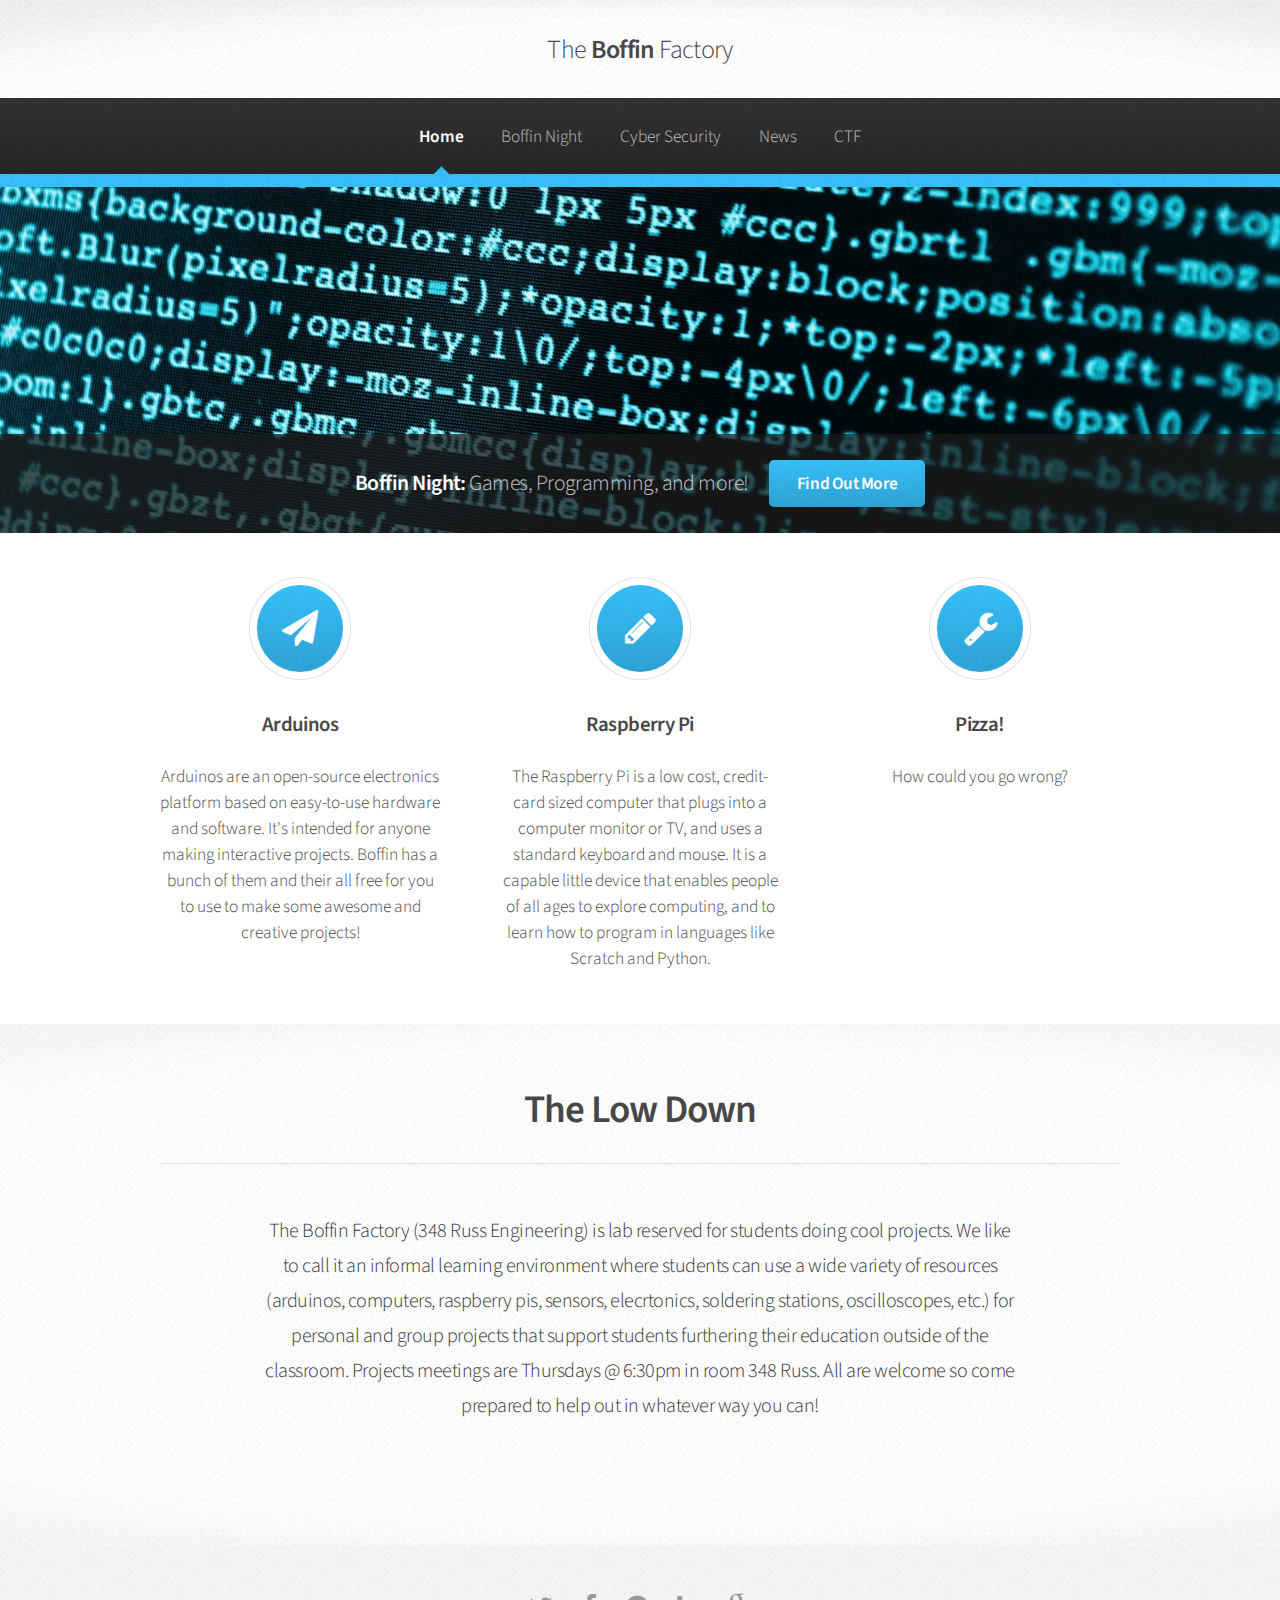
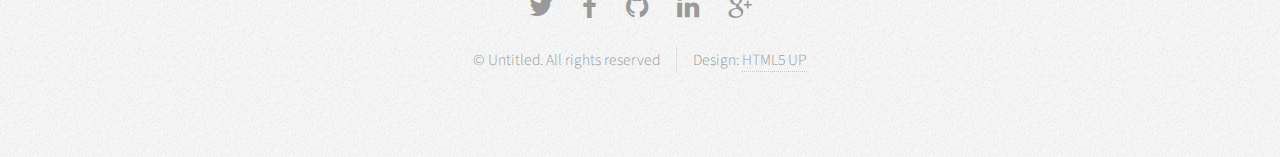
<file: index.html>
<!DOCTYPE HTML>
<!--
	Arcana by HTML5 UP
	html5up.net | @n33co
	Free for personal and commercial use under the CCA 3.0 license (html5up.net/license)
-->
<html>
	<head>
		<title>Boffin Factory</title>
		<meta http-equiv="content-type" content="text/html; charset=utf-8" />
		<meta name="description" content="" />
		<meta name="keywords" content="" />
		<!--[if lte IE 8]><script src="css/ie/html5shiv.js"></script><![endif]-->
		<script src="js/jquery.min.js"></script>
		<script src="js/jquery.dropotron.min.js"></script>
		<script src="js/skel.min.js"></script>
		<script src="js/skel-layers.min.js"></script>
		<script src="js/init.js"></script>
		<noscript>
			<link rel="stylesheet" href="css/skel.css" />
			<link rel="stylesheet" href="css/style.css" />
			<link rel="stylesheet" href="css/style-wide.css" />
		</noscript>
		<!--[if lte IE 8]><link rel="stylesheet" href="css/ie/v8.css" /><![endif]-->
	</head>
	<body>

		<!-- Header -->
			<div id="header">

				<!-- Logo -->
					<h1><a href="index.html" id="logo"><em>The</em> Boffin <em>Factory</em></a></h1>

				<!-- Nav -->
					<nav id="nav">
						<ul>
							<li class="current"><a href="index.html">Home</a></li>
							<li><a href="boffin_night.html">Boffin Night</a></li>
							<li><a href="cyber_security.html">Cyber Security</a></li>
							<li><a href="news.html">News</a></li>
							<li><a href="https://boffin.rickertcorp.com/ctf">CTF</a></li>
							<!--
							<li>
								<a href="">Dropdown</a>
								<ul>
									<li><a href="#">Lorem dolor</a></li>
									<li><a href="#">Magna phasellus</a></li>
									<li><a href="#">Etiam sed tempus</a></li>
									<li>
										<a href="">Submenu</a>
										<ul>
											<li><a href="#">Lorem dolor</a></li>
											<li><a href="#">Phasellus magna</a></li>
											<li><a href="#">Magna phasellus</a></li>
											<li><a href="#">Etiam nisl</a></li>
											<li><a href="#">Veroeros feugiat</a></li>
										</ul>
									</li>
									<li><a href="#">Veroeros feugiat</a></li>
								</ul>
							</li>
							<li><a href="left-sidebar.html">Left Sidebar</a></li>
							<li><a href="right-sidebar.html">Right Sidebar</a></li>
							<li><a href="two-sidebar.html">Two Sidebar</a></li>
							<li><a href="no-sidebar.html">No Sidebar</a></li>
						-->
						</ul>
					</nav>

			</div>

		<!-- Banner -->
			<section id="banner">
				<header>
					<h2>Boffin Night: <em>Games, Programming, and more!</em></h2>
					<a href="boffin_night.html" class="button">Find Out More</a>
				</header>
			</section>

		<!-- Highlights -->

			<section class="wrapper style1">
				<div class="container">
					<div class="row 200%">
						<section class="4u 12u(narrower)">
							<div class="box highlight">
								<i class="icon major fa-paper-plane"></i>
								<h3>Arduinos</h3>
								<p>Arduinos are an open-source electronics platform based on easy-to-use hardware and software. It's intended for anyone making interactive projects. Boffin has a bunch of them and their all free for you to use to make some awesome and creative projects!</p>
							</div>
						</section>
						<section class="4u 12u(narrower)">
							<div class="box highlight">
								<i class="icon major fa-pencil"></i>
								<h3>Raspberry Pi</h3>
								<p>The Raspberry Pi is a low cost, credit-card sized computer that plugs into a computer monitor or TV, and uses a standard keyboard and mouse. It is a capable little device that enables people of all ages to explore computing, and to learn how to program in languages like Scratch and Python.</p>
							</div>
						</section>
						<section class="4u 12u(narrower)">
							<div class="box highlight">
								<i class="icon major fa-wrench"></i>
								<h3>Pizza!</h3>
								<p>How could you go wrong?</p>
							</div>
						</section>
					</div>
				</div>
			</section>

		<!-- Gigantic Heading -->
			<section class="wrapper style2">
				<div class="container">
					<header class="major">
						<h2>The Low Down</h2>
						<p style="font-size: 20px; color: #333; padding: 50px 100px; line-height: 175%;">The Boffin Factory (348 Russ Engineering) is lab reserved for students doing cool projects. We like to call it an informal learning environment where students can use a wide variety of resources (arduinos, computers, raspberry pis, sensors, elecrtonics, soldering stations, oscilloscopes, etc.) for personal and group projects that support students furthering their education outside of the classroom. Projects meetings are Thursdays @ 6:30pm in room 348 Russ. All are welcome so come prepared to help out in whatever way you can!</p>
					</header>
				</div>
			</section>
			
		<!-- Posts 
			<section class="wrapper style1">
				<div class="container">
					<div class="row">
						<section class="6u 12u(narrower)">
							<div class="box post">
								<a href="#" class="image left"><img src="images/pic01.jpg" alt="" /></a>
								<div class="inner">
									<h3>The First Thing</h3>
									<p>Duis neque nisi, dapibus sed mattis et quis, nibh. Sed et dapibus nisl amet mattis, sed a rutrum accumsan sed. Suspendisse eu.</p>
								</div>
							</div>
						</section>
						<section class="6u 12u(narrower)">
							<div class="box post">
								<a href="#" class="image left"><img src="images/pic02.jpg" alt="" /></a>
								<div class="inner">
									<h3>The Second Thing</h3>
									<p>Duis neque nisi, dapibus sed mattis et quis, nibh. Sed et dapibus nisl amet mattis, sed a rutrum accumsan sed. Suspendisse eu.</p>
								</div>
							</div>
						</section>
					</div>
					<div class="row">
						<section class="6u 12u(narrower)">
							<div class="box post">
								<a href="#" class="image left"><img src="images/pic03.jpg" alt="" /></a>
								<div class="inner">
									<h3>The Third Thing</h3>
									<p>Duis neque nisi, dapibus sed mattis et quis, nibh. Sed et dapibus nisl amet mattis, sed a rutrum accumsan sed. Suspendisse eu.</p>
								</div>
							</div>
						</section>
						<section class="6u 12u(narrower)">
							<div class="box post">
								<a href="#" class="image left"><img src="images/pic04.jpg" alt="" /></a>
								<div class="inner">
									<h3>The Fourth Thing</h3>
									<p>Duis neque nisi, dapibus sed mattis et quis, nibh. Sed et dapibus nisl amet mattis, sed a rutrum accumsan sed. Suspendisse eu.</p>
								</div>
							</div>
						</section>
					</div>
				</div>
			</section>

		-->

		<!-- CTA 
			<section id="cta" class="wrapper style3">
				<div class="container">
					<header>
						<h2>Are you ready to continue your quest?</h2>
						<a href="#" class="button">Insert Coin</a>
					</header>
				</div>
			</section>
		-->
		<!-- Footer -->
			<div id="footer">
				<!-- links and contact
				<div class="container">
					<div class="row">
						<section class="3u 6u(narrower) 12u$(mobilep)">
							<h3>Links to Stuff</h3>
							<ul class="links">
								<li><a href="#">Mattis et quis rutrum</a></li>
								<li><a href="#">Suspendisse amet varius</a></li>
								<li><a href="#">Sed et dapibus quis</a></li>
								<li><a href="#">Rutrum accumsan dolor</a></li>
								<li><a href="#">Mattis rutrum accumsan</a></li>
								<li><a href="#">Suspendisse varius nibh</a></li>
								<li><a href="#">Sed et dapibus mattis</a></li>
							</ul>
						</section>
						<section class="3u 6u$(narrower) 12u$(mobilep)">
							<h3>More Links to Stuff</h3>
							<ul class="links">
								<li><a href="#">Duis neque nisi dapibus</a></li>
								<li><a href="#">Sed et dapibus quis</a></li>
								<li><a href="#">Rutrum accumsan sed</a></li>
								<li><a href="#">Mattis et sed accumsan</a></li>
								<li><a href="#">Duis neque nisi sed</a></li>
								<li><a href="#">Sed et dapibus quis</a></li>
								<li><a href="#">Rutrum amet varius</a></li>
							</ul>
						</section>
						<section class="6u 12u(narrower)">
							<h3>Get In Touch</h3>
							<form>
								<div class="row 50%">
									<div class="6u 12u(mobilep)">
										<input type="text" name="name" id="name" placeholder="Name" />
									</div>
									<div class="6u 12u(mobilep)">
										<input type="email" name="email" id="email" placeholder="Email" />
									</div>
								</div>
								<div class="row 50%">
									<div class="12u">
										<textarea name="message" id="message" placeholder="Message" rows="5"></textarea>
									</div>
								</div>
								<div class="row 50%">
									<div class="12u">
										<ul class="actions">
											<li><input type="submit" class="button alt" value="Send Message" /></li>
										</ul>
									</div>
								</div>
							</form>
						</section>
					</div>
				</div> -->

				<!-- Icons -->
					<ul class="icons">
						<li><a href="#" class="icon fa-twitter"><span class="label">Twitter</span></a></li>
						<li><a href="#" class="icon fa-facebook"><span class="label">Facebook</span></a></li>
						<li><a href="#" class="icon fa-github"><span class="label">GitHub</span></a></li>
						<li><a href="#" class="icon fa-linkedin"><span class="label">LinkedIn</span></a></li>
						<li><a href="#" class="icon fa-google-plus"><span class="label">Google+</span></a></li>
					</ul>

				<!-- Copyright -->
					<div class="copyright">
						<ul class="menu">
							<li>&copy; Untitled. All rights reserved</li><li>Design: <a href="http://html5up.net">HTML5 UP</a></li>
						</ul>
					</div>

			</div>

	</body>
</html>
</file>
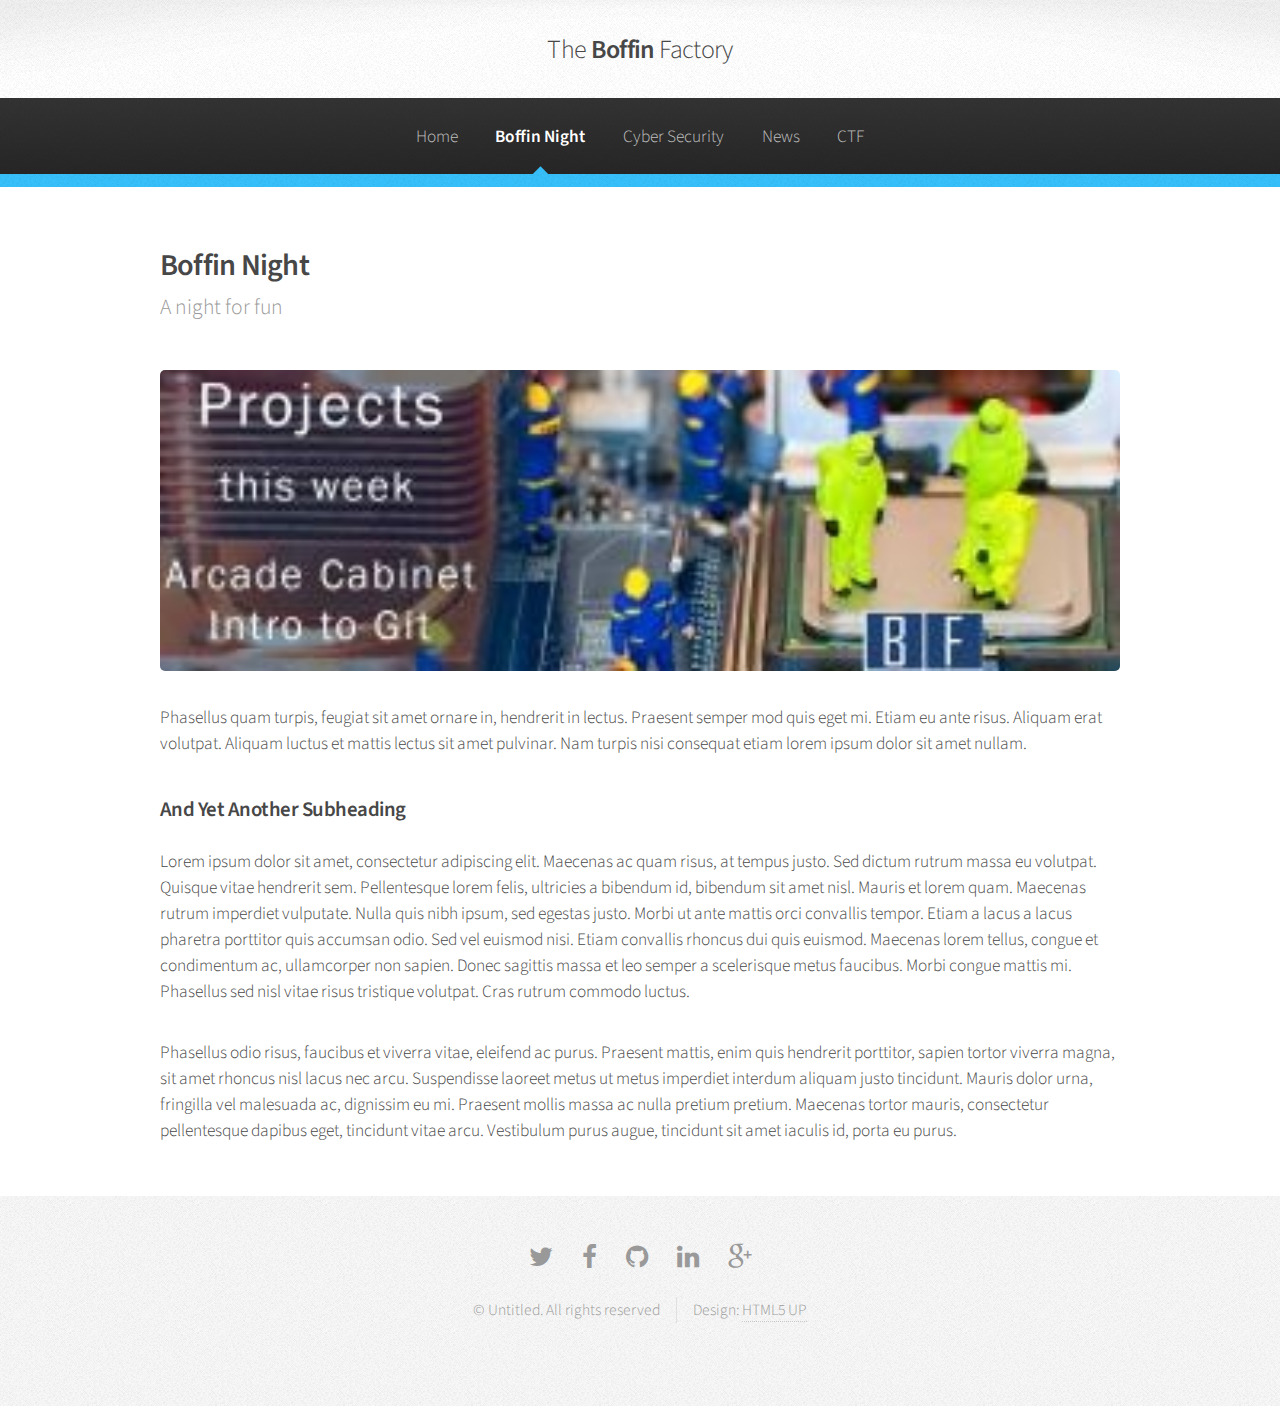
<file: boffin_night.html>
<!DOCTYPE HTML>
<!--
	Arcana by HTML5 UP
	html5up.net | @n33co
	Free for personal and commercial use under the CCA 3.0 license (html5up.net/license)
-->
<html>
	<head>
		<title>Boffin Factory</title>
		<meta http-equiv="content-type" content="text/html; charset=utf-8" />
		<meta name="description" content="" />
		<meta name="keywords" content="" />
		<!--[if lte IE 8]><script src="css/ie/html5shiv.js"></script><![endif]-->
		<script src="js/jquery.min.js"></script>
		<script src="js/jquery.dropotron.min.js"></script>
		<script src="js/skel.min.js"></script>
		<script src="js/skel-layers.min.js"></script>
		<script src="js/init.js"></script>
		<noscript>
			<link rel="stylesheet" href="css/skel.css" />
			<link rel="stylesheet" href="css/style.css" />
			<link rel="stylesheet" href="css/style-wide.css" />
		</noscript>
		<!--[if lte IE 8]><link rel="stylesheet" href="css/ie/v8.css" /><![endif]-->
	</head>
	<body>

		<!-- Header -->
			<div id="header">

				<!-- Logo -->
					<h1><a href="index.html" id="logo"><em>The</em> Boffin <em>Factory</em></a></h1>

				<!-- Nav -->
					<nav id="nav">
						<ul>
							<li><a href="index.html">Home</a></li>
							<li class="current"><a href="boffin_night.html">Boffin Night</a></li>
							<li><a href="cyber_security.html">Cyber Security</a></li>
							<li><a href="news.html">News</a></li>
							<li><a href="https://boffin.rickertcorp.com/ctf">CTF</a></li>
							<!--
							<li>
								<a href="">Dropdown</a>
								<ul>
									<li><a href="#">Lorem dolor</a></li>
									<li><a href="#">Magna phasellus</a></li>
									<li><a href="#">Etiam sed tempus</a></li>
									<li>
										<a href="">Submenu</a>
										<ul>
											<li><a href="#">Lorem dolor</a></li>
											<li><a href="#">Phasellus magna</a></li>
											<li><a href="#">Magna phasellus</a></li>
											<li><a href="#">Etiam nisl</a></li>
											<li><a href="#">Veroeros feugiat</a></li>
										</ul>
									</li>
									<li><a href="#">Veroeros feugiat</a></li>
								</ul>
							</li>
							<li><a href="left-sidebar.html">Left Sidebar</a></li>
							<li><a href="right-sidebar.html">Right Sidebar</a></li>
							<li><a href="two-sidebar.html">Two Sidebar</a></li>
							<li><a href="no-sidebar.html">No Sidebar</a></li>
						-->
						</ul>
					</nav>

			</div>

		<!-- Main -->
			<section class="wrapper style1">
				<div class="container">
					<div id="content">

						<!-- Content -->

							<article>
								<header>
									<h2>Boffin Night</h2>
									<p>A night for fun</p>
								</header>

								<span class="image featured"><img src="images/ProjectNight.jpg" alt="" /></span>

								<p>Phasellus quam turpis, feugiat sit amet ornare in, hendrerit in lectus.
								Praesent semper mod quis eget mi. Etiam eu ante risus. Aliquam erat volutpat.
								Aliquam luctus et mattis lectus sit amet pulvinar. Nam turpis nisi
								consequat etiam lorem ipsum dolor sit amet nullam.</p>

								<h3>And Yet Another Subheading</h3>
								<p>Lorem ipsum dolor sit amet, consectetur adipiscing elit. Maecenas ac quam risus, at tempus
								justo. Sed dictum rutrum massa eu volutpat. Quisque vitae hendrerit sem. Pellentesque lorem felis,
								ultricies a bibendum id, bibendum sit amet nisl. Mauris et lorem quam. Maecenas rutrum imperdiet
								vulputate. Nulla quis nibh ipsum, sed egestas justo. Morbi ut ante mattis orci convallis tempor.
								Etiam a lacus a lacus pharetra porttitor quis accumsan odio. Sed vel euismod nisi. Etiam convallis
								rhoncus dui quis euismod. Maecenas lorem tellus, congue et condimentum ac, ullamcorper non sapien.
								Donec sagittis massa et leo semper a scelerisque metus faucibus. Morbi congue mattis mi.
								Phasellus sed nisl vitae risus tristique volutpat. Cras rutrum commodo luctus.</p>

								<p>Phasellus odio risus, faucibus et viverra vitae, eleifend ac purus. Praesent mattis, enim
								quis hendrerit porttitor, sapien tortor viverra magna, sit amet rhoncus nisl lacus nec arcu.
								Suspendisse laoreet metus ut metus imperdiet interdum aliquam justo tincidunt. Mauris dolor urna,
								fringilla vel malesuada ac, dignissim eu mi. Praesent mollis massa ac nulla pretium pretium.
								Maecenas tortor mauris, consectetur pellentesque dapibus eget, tincidunt vitae arcu.
								Vestibulum purus augue, tincidunt sit amet iaculis id, porta eu purus.</p>
							</article>

					</div>
				</div>
			</section>

		<!-- Footer -->
			<div id="footer">
				<!-- links and contact
				<div class="container">
					<div class="row">
						<section class="3u 6u(narrower) 12u$(mobilep)">
							<h3>Links to Stuff</h3>
							<ul class="links">
								<li><a href="#">Mattis et quis rutrum</a></li>
								<li><a href="#">Suspendisse amet varius</a></li>
								<li><a href="#">Sed et dapibus quis</a></li>
								<li><a href="#">Rutrum accumsan dolor</a></li>
								<li><a href="#">Mattis rutrum accumsan</a></li>
								<li><a href="#">Suspendisse varius nibh</a></li>
								<li><a href="#">Sed et dapibus mattis</a></li>
							</ul>
						</section>
						<section class="3u 6u$(narrower) 12u$(mobilep)">
							<h3>More Links to Stuff</h3>
							<ul class="links">
								<li><a href="#">Duis neque nisi dapibus</a></li>
								<li><a href="#">Sed et dapibus quis</a></li>
								<li><a href="#">Rutrum accumsan sed</a></li>
								<li><a href="#">Mattis et sed accumsan</a></li>
								<li><a href="#">Duis neque nisi sed</a></li>
								<li><a href="#">Sed et dapibus quis</a></li>
								<li><a href="#">Rutrum amet varius</a></li>
							</ul>
						</section>
						<section class="6u 12u(narrower)">
							<h3>Get In Touch</h3>
							<form>
								<div class="row 50%">
									<div class="6u 12u(mobilep)">
										<input type="text" name="name" id="name" placeholder="Name" />
									</div>
									<div class="6u 12u(mobilep)">
										<input type="email" name="email" id="email" placeholder="Email" />
									</div>
								</div>
								<div class="row 50%">
									<div class="12u">
										<textarea name="message" id="message" placeholder="Message" rows="5"></textarea>
									</div>
								</div>
								<div class="row 50%">
									<div class="12u">
										<ul class="actions">
											<li><input type="submit" class="button alt" value="Send Message" /></li>
										</ul>
									</div>
								</div>
							</form>
						</section>
					</div>
				</div> -->

				<!-- Icons -->
					<ul class="icons">
						<li><a href="#" class="icon fa-twitter"><span class="label">Twitter</span></a></li>
						<li><a href="#" class="icon fa-facebook"><span class="label">Facebook</span></a></li>
						<li><a href="#" class="icon fa-github"><span class="label">GitHub</span></a></li>
						<li><a href="#" class="icon fa-linkedin"><span class="label">LinkedIn</span></a></li>
						<li><a href="#" class="icon fa-google-plus"><span class="label">Google+</span></a></li>
					</ul>

				<!-- Copyright -->
					<div class="copyright">
						<ul class="menu">
							<li>&copy; Untitled. All rights reserved</li><li>Design: <a href="http://html5up.net">HTML5 UP</a></li>
						</ul>
					</div>

			</div>

	</body>
</html>
</file>
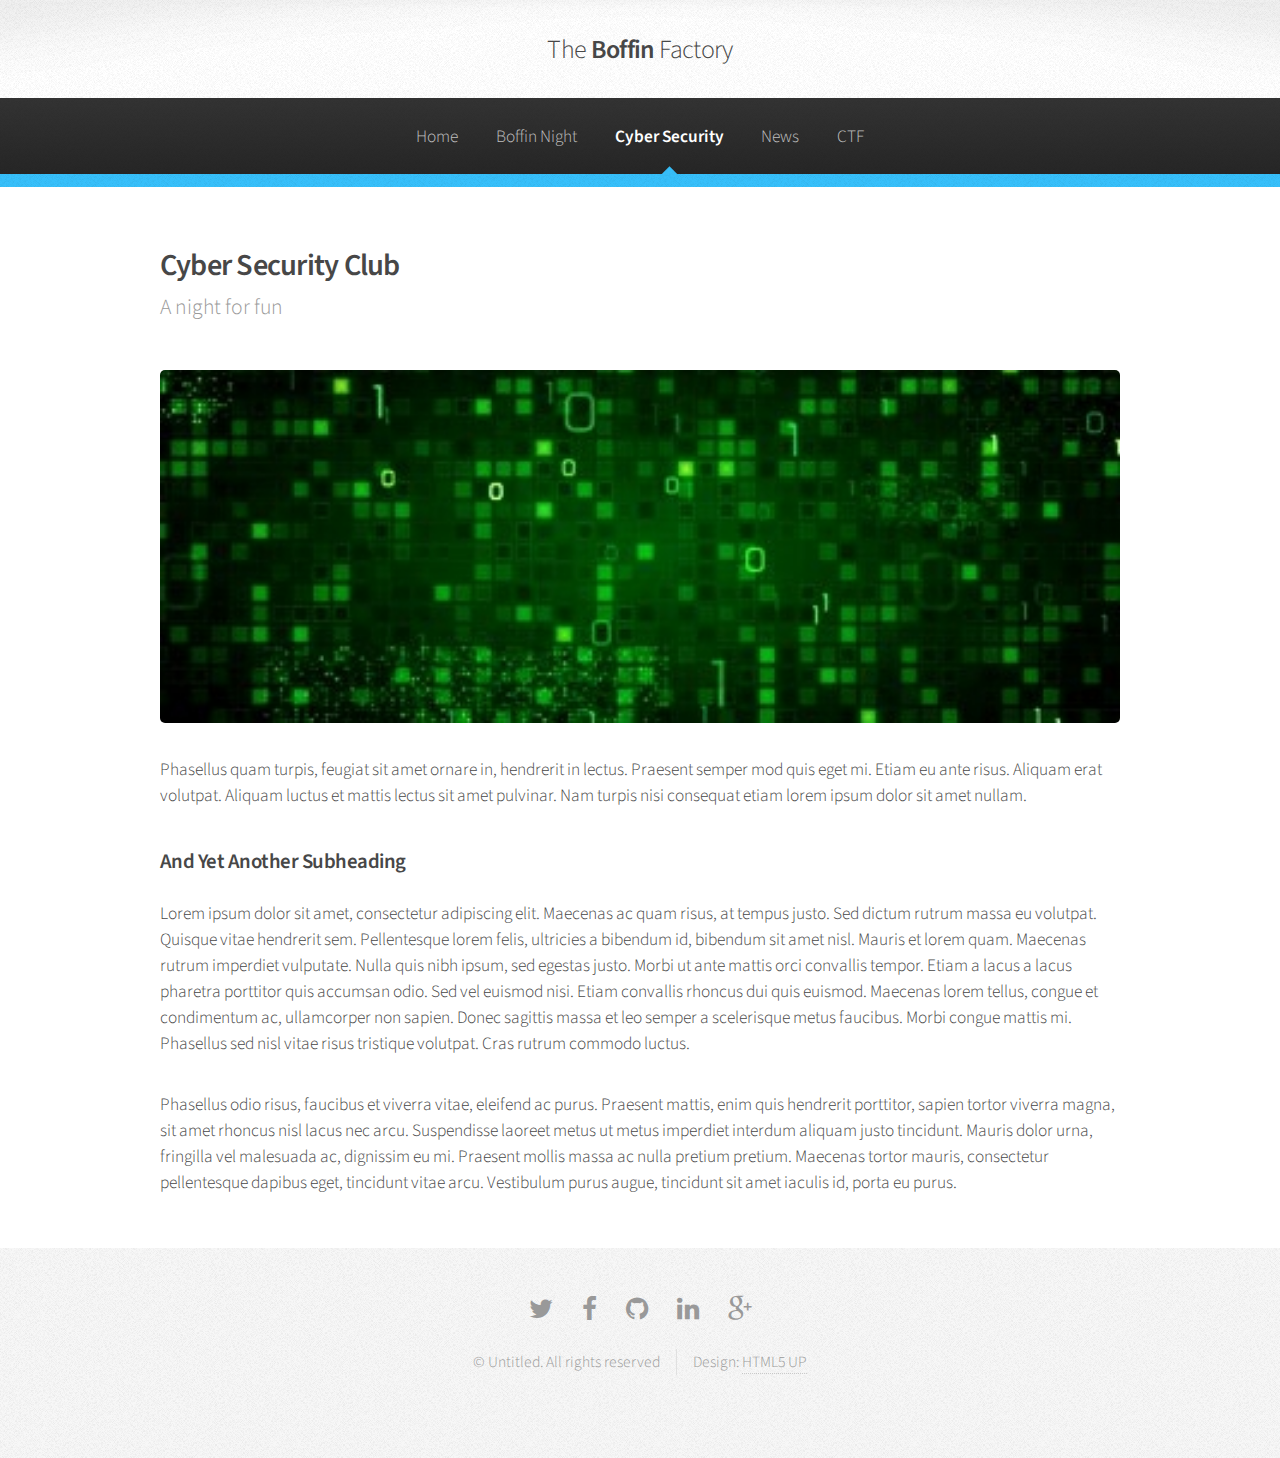
<file: cyber_security.html>
<!DOCTYPE HTML>
<!--
	Arcana by HTML5 UP
	html5up.net | @n33co
	Free for personal and commercial use under the CCA 3.0 license (html5up.net/license)
-->
<html>
	<head>
		<title>Boffin Factory</title>
		<meta http-equiv="content-type" content="text/html; charset=utf-8" />
		<meta name="description" content="" />
		<meta name="keywords" content="" />
		<!--[if lte IE 8]><script src="css/ie/html5shiv.js"></script><![endif]-->
		<script src="js/jquery.min.js"></script>
		<script src="js/jquery.dropotron.min.js"></script>
		<script src="js/skel.min.js"></script>
		<script src="js/skel-layers.min.js"></script>
		<script src="js/init.js"></script>
		<noscript>
			<link rel="stylesheet" href="css/skel.css" />
			<link rel="stylesheet" href="css/style.css" />
			<link rel="stylesheet" href="css/style-wide.css" />
		</noscript>
		<!--[if lte IE 8]><link rel="stylesheet" href="css/ie/v8.css" /><![endif]-->
	</head>
	<body>

		<!-- Header -->
			<div id="header">

				<!-- Logo -->
					<h1><a href="index.html" id="logo"><em>The</em> Boffin <em>Factory</em></a></h1>

				<!-- Nav -->
					<nav id="nav">
						<ul>
							<li><a href="index.html">Home</a></li>
							<li><a href="boffin_night.html">Boffin Night</a></li>
							<li class="current"><a href="cyber_security.html">Cyber Security</a></li>
							<li><a href="news.html">News</a></li>
							<li><a href="https://boffin.rickertcorp.com/ctf">CTF</a></li>
							<!--
							<li>
								<a href="">Dropdown</a>
								<ul>
									<li><a href="#">Lorem dolor</a></li>
									<li><a href="#">Magna phasellus</a></li>
									<li><a href="#">Etiam sed tempus</a></li>
									<li>
										<a href="">Submenu</a>
										<ul>
											<li><a href="#">Lorem dolor</a></li>
											<li><a href="#">Phasellus magna</a></li>
											<li><a href="#">Magna phasellus</a></li>
											<li><a href="#">Etiam nisl</a></li>
											<li><a href="#">Veroeros feugiat</a></li>
										</ul>
									</li>
									<li><a href="#">Veroeros feugiat</a></li>
								</ul>
							</li>
							<li><a href="left-sidebar.html">Left Sidebar</a></li>
							<li><a href="right-sidebar.html">Right Sidebar</a></li>
							<li><a href="two-sidebar.html">Two Sidebar</a></li>
							<li><a href="no-sidebar.html">No Sidebar</a></li>
						-->
						</ul>
					</nav>

			</div>

		<!-- Main -->
			<section class="wrapper style1">
				<div class="container">
					<div id="content">

						<!-- Content -->

							<article>
								<header>
									<h2>Cyber Security Club</h2>
									<p>A night for fun</p>
								</header>

								<span class="image featured"><img src="images/cyber-security-banner.jpg" alt="" /></span>

								<p>Phasellus quam turpis, feugiat sit amet ornare in, hendrerit in lectus.
								Praesent semper mod quis eget mi. Etiam eu ante risus. Aliquam erat volutpat.
								Aliquam luctus et mattis lectus sit amet pulvinar. Nam turpis nisi
								consequat etiam lorem ipsum dolor sit amet nullam.</p>

								<h3>And Yet Another Subheading</h3>
								<p>Lorem ipsum dolor sit amet, consectetur adipiscing elit. Maecenas ac quam risus, at tempus
								justo. Sed dictum rutrum massa eu volutpat. Quisque vitae hendrerit sem. Pellentesque lorem felis,
								ultricies a bibendum id, bibendum sit amet nisl. Mauris et lorem quam. Maecenas rutrum imperdiet
								vulputate. Nulla quis nibh ipsum, sed egestas justo. Morbi ut ante mattis orci convallis tempor.
								Etiam a lacus a lacus pharetra porttitor quis accumsan odio. Sed vel euismod nisi. Etiam convallis
								rhoncus dui quis euismod. Maecenas lorem tellus, congue et condimentum ac, ullamcorper non sapien.
								Donec sagittis massa et leo semper a scelerisque metus faucibus. Morbi congue mattis mi.
								Phasellus sed nisl vitae risus tristique volutpat. Cras rutrum commodo luctus.</p>

								<p>Phasellus odio risus, faucibus et viverra vitae, eleifend ac purus. Praesent mattis, enim
								quis hendrerit porttitor, sapien tortor viverra magna, sit amet rhoncus nisl lacus nec arcu.
								Suspendisse laoreet metus ut metus imperdiet interdum aliquam justo tincidunt. Mauris dolor urna,
								fringilla vel malesuada ac, dignissim eu mi. Praesent mollis massa ac nulla pretium pretium.
								Maecenas tortor mauris, consectetur pellentesque dapibus eget, tincidunt vitae arcu.
								Vestibulum purus augue, tincidunt sit amet iaculis id, porta eu purus.</p>
							</article>

					</div>
				</div>
			</section>

		<!-- Footer -->
			<div id="footer">
				<!-- links and contact
				<div class="container">
					<div class="row">
						<section class="3u 6u(narrower) 12u$(mobilep)">
							<h3>Links to Stuff</h3>
							<ul class="links">
								<li><a href="#">Mattis et quis rutrum</a></li>
								<li><a href="#">Suspendisse amet varius</a></li>
								<li><a href="#">Sed et dapibus quis</a></li>
								<li><a href="#">Rutrum accumsan dolor</a></li>
								<li><a href="#">Mattis rutrum accumsan</a></li>
								<li><a href="#">Suspendisse varius nibh</a></li>
								<li><a href="#">Sed et dapibus mattis</a></li>
							</ul>
						</section>
						<section class="3u 6u$(narrower) 12u$(mobilep)">
							<h3>More Links to Stuff</h3>
							<ul class="links">
								<li><a href="#">Duis neque nisi dapibus</a></li>
								<li><a href="#">Sed et dapibus quis</a></li>
								<li><a href="#">Rutrum accumsan sed</a></li>
								<li><a href="#">Mattis et sed accumsan</a></li>
								<li><a href="#">Duis neque nisi sed</a></li>
								<li><a href="#">Sed et dapibus quis</a></li>
								<li><a href="#">Rutrum amet varius</a></li>
							</ul>
						</section>
						<section class="6u 12u(narrower)">
							<h3>Get In Touch</h3>
							<form>
								<div class="row 50%">
									<div class="6u 12u(mobilep)">
										<input type="text" name="name" id="name" placeholder="Name" />
									</div>
									<div class="6u 12u(mobilep)">
										<input type="email" name="email" id="email" placeholder="Email" />
									</div>
								</div>
								<div class="row 50%">
									<div class="12u">
										<textarea name="message" id="message" placeholder="Message" rows="5"></textarea>
									</div>
								</div>
								<div class="row 50%">
									<div class="12u">
										<ul class="actions">
											<li><input type="submit" class="button alt" value="Send Message" /></li>
										</ul>
									</div>
								</div>
							</form>
						</section>
					</div>
				</div> -->

				<!-- Icons -->
					<ul class="icons">
						<li><a href="#" class="icon fa-twitter"><span class="label">Twitter</span></a></li>
						<li><a href="#" class="icon fa-facebook"><span class="label">Facebook</span></a></li>
						<li><a href="#" class="icon fa-github"><span class="label">GitHub</span></a></li>
						<li><a href="#" class="icon fa-linkedin"><span class="label">LinkedIn</span></a></li>
						<li><a href="#" class="icon fa-google-plus"><span class="label">Google+</span></a></li>
					</ul>

				<!-- Copyright -->
					<div class="copyright">
						<ul class="menu">
							<li>&copy; Untitled. All rights reserved</li><li>Design: <a href="http://html5up.net">HTML5 UP</a></li>
						</ul>
					</div>

			</div>

	</body>
</html>
</file>
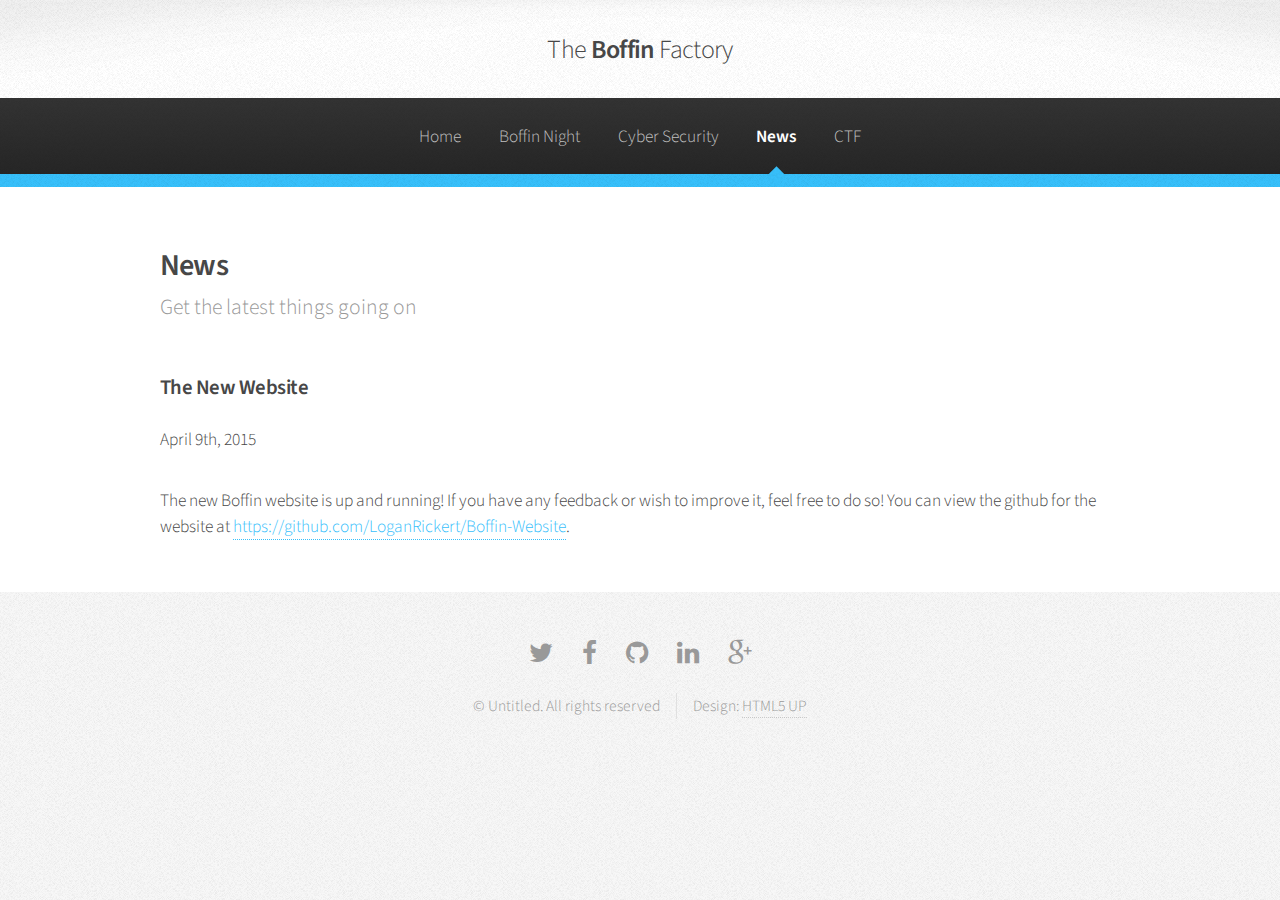
<file: news.html>
<!DOCTYPE HTML>
<!--
	Arcana by HTML5 UP
	html5up.net | @n33co
	Free for personal and commercial use under the CCA 3.0 license (html5up.net/license)
-->
<html>
	<head>
		<title>Boffin Factory</title>
		<meta http-equiv="content-type" content="text/html; charset=utf-8" />
		<meta name="description" content="" />
		<meta name="keywords" content="" />
		<!--[if lte IE 8]><script src="css/ie/html5shiv.js"></script><![endif]-->
		<script src="js/jquery.min.js"></script>
		<script src="js/jquery.dropotron.min.js"></script>
		<script src="js/skel.min.js"></script>
		<script src="js/skel-layers.min.js"></script>
		<script src="js/init.js"></script>
		<noscript>
			<link rel="stylesheet" href="css/skel.css" />
			<link rel="stylesheet" href="css/style.css" />
			<link rel="stylesheet" href="css/style-wide.css" />
		</noscript>
		<!--[if lte IE 8]><link rel="stylesheet" href="css/ie/v8.css" /><![endif]-->
	</head>
	<body>

		<!-- Header -->
			<div id="header">

				<!-- Logo -->
					<h1><a href="index.html" id="logo"><em>The</em> Boffin <em>Factory</em></a></h1>

				<!-- Nav -->
					<nav id="nav">
						<ul>
							<li><a href="index.html">Home</a></li>
							<li><a href="boffin_night.html">Boffin Night</a></li>
							<li><a href="cyber_security.html">Cyber Security</a></li>
							<li class="current"><a href="news.html">News</a></li>
							<li><a href="https://boffin.rickertcorp.com/ctf">CTF</a></li>
							<!--
							<li>
								<a href="">Dropdown</a>
								<ul>
									<li><a href="#">Lorem dolor</a></li>
									<li><a href="#">Magna phasellus</a></li>
									<li><a href="#">Etiam sed tempus</a></li>
									<li>
										<a href="">Submenu</a>
										<ul>
											<li><a href="#">Lorem dolor</a></li>
											<li><a href="#">Phasellus magna</a></li>
											<li><a href="#">Magna phasellus</a></li>
											<li><a href="#">Etiam nisl</a></li>
											<li><a href="#">Veroeros feugiat</a></li>
										</ul>
									</li>
									<li><a href="#">Veroeros feugiat</a></li>
								</ul>
							</li>
							<li><a href="left-sidebar.html">Left Sidebar</a></li>
							<li><a href="right-sidebar.html">Right Sidebar</a></li>
							<li><a href="two-sidebar.html">Two Sidebar</a></li>
							<li><a href="no-sidebar.html">No Sidebar</a></li>
						-->
						</ul>
					</nav>

			</div>

		<!-- Main -->
			<section class="wrapper style1">
				<div class="container">
					<div id="content">

						<!-- Content -->

							<article>
								<header>
									<h2>News</h2>
									<p>Get the latest things going on</p>
								</header>
								
								<h3>The New Website</h3>
								<p>April 9th, 2015</p>
								<p>The new Boffin website is up and running! If you have any feedback or wish to improve it, feel free to do so! You can view the github for the website at <a href="https://github.com/LoganRickert/Boffin-Website">https://github.com/LoganRickert/Boffin-Website</a>.</p>
							</article>

					</div>
				</div>
			</section>

		<!-- Footer -->
			<div id="footer">
				<!-- links and contact
				<div class="container">
					<div class="row">
						<section class="3u 6u(narrower) 12u$(mobilep)">
							<h3>Links to Stuff</h3>
							<ul class="links">
								<li><a href="#">Mattis et quis rutrum</a></li>
								<li><a href="#">Suspendisse amet varius</a></li>
								<li><a href="#">Sed et dapibus quis</a></li>
								<li><a href="#">Rutrum accumsan dolor</a></li>
								<li><a href="#">Mattis rutrum accumsan</a></li>
								<li><a href="#">Suspendisse varius nibh</a></li>
								<li><a href="#">Sed et dapibus mattis</a></li>
							</ul>
						</section>
						<section class="3u 6u$(narrower) 12u$(mobilep)">
							<h3>More Links to Stuff</h3>
							<ul class="links">
								<li><a href="#">Duis neque nisi dapibus</a></li>
								<li><a href="#">Sed et dapibus quis</a></li>
								<li><a href="#">Rutrum accumsan sed</a></li>
								<li><a href="#">Mattis et sed accumsan</a></li>
								<li><a href="#">Duis neque nisi sed</a></li>
								<li><a href="#">Sed et dapibus quis</a></li>
								<li><a href="#">Rutrum amet varius</a></li>
							</ul>
						</section>
						<section class="6u 12u(narrower)">
							<h3>Get In Touch</h3>
							<form>
								<div class="row 50%">
									<div class="6u 12u(mobilep)">
										<input type="text" name="name" id="name" placeholder="Name" />
									</div>
									<div class="6u 12u(mobilep)">
										<input type="email" name="email" id="email" placeholder="Email" />
									</div>
								</div>
								<div class="row 50%">
									<div class="12u">
										<textarea name="message" id="message" placeholder="Message" rows="5"></textarea>
									</div>
								</div>
								<div class="row 50%">
									<div class="12u">
										<ul class="actions">
											<li><input type="submit" class="button alt" value="Send Message" /></li>
										</ul>
									</div>
								</div>
							</form>
						</section>
					</div>
				</div> -->

				<!-- Icons -->
					<ul class="icons">
						<li><a href="#" class="icon fa-twitter"><span class="label">Twitter</span></a></li>
						<li><a href="#" class="icon fa-facebook"><span class="label">Facebook</span></a></li>
						<li><a href="#" class="icon fa-github"><span class="label">GitHub</span></a></li>
						<li><a href="#" class="icon fa-linkedin"><span class="label">LinkedIn</span></a></li>
						<li><a href="#" class="icon fa-google-plus"><span class="label">Google+</span></a></li>
					</ul>

				<!-- Copyright -->
					<div class="copyright">
						<ul class="menu">
							<li>&copy; Untitled. All rights reserved</li><li>Design: <a href="http://html5up.net">HTML5 UP</a></li>
						</ul>
					</div>

			</div>

	</body>
</html>
</file>
<file: css/style-wide.css>
/*
	Arcana by HTML5 UP
	html5up.net | @n33co
	Free for personal and commercial use under the CCA 3.0 license (html5up.net/license)
*/

/* Basic */

	body, input, select, textarea {
		font-size: 14pt;
		line-height: 1.5em;
	}

/* Banner */

	#banner {
		height: 24em;
	}
</file>
<file: css/ie/v8.css>
/*
	Arcana by HTML5 UP
	html5up.net | @n33co
	Free for personal and commercial use under the CCA 3.0 license (html5up.net/license)
*/

/* Form */

	input[type="text"],
	input[type="password"],
	input[type="email"],
	textarea {
		position: relative;
		-ms-behavior: url("css/ie/PIE.htc");
	}

/* Image */

	.image {
		-ms-behavior: url("css/ie/PIE.htc");
	}

		.image img {
			position: relative;
			-ms-behavior: url("css/ie/PIE.htc");
		}

/* Icon */

	.icon.major {
		position: relative;
		-ms-behavior: url("css/ie/PIE.htc");
	}

/* Button */

	input[type="submit"],
	input[type="reset"],
	input[type="button"],
	.button {
		position: relative;
		-ms-behavior: url("css/ie/PIE.htc");
	}

/* Box */

	.box.post .inner {
		margin-left: 35%;
	}

/* Header */

	#nav > ul > li.current:before {
		display: none;
	}

/* Dropotron */

	.dropotron {
		-ms-behavior: url("css/ie/PIE.htc");
	}

/* Banner */

	#banner {
		-ms-behavior: url("css/ie/backgroundsize.min.htc");
	}

/* Wrapper */

	.wrapper.style2 {
		background: #fdfdfd url("../images/bg01.png");
	}
</file>
<file: css/skel.css>
/* Resets (http://meyerweb.com/eric/tools/css/reset/ | v2.0 | 20110126 | License: none (public domain)) */

	html,body,div,span,applet,object,iframe,h1,h2,h3,h4,h5,h6,p,blockquote,pre,a,abbr,acronym,address,big,cite,code,del,dfn,em,img,ins,kbd,q,s,samp,small,strike,strong,sub,sup,tt,var,b,u,i,center,dl,dt,dd,ol,ul,li,fieldset,form,label,legend,table,caption,tbody,tfoot,thead,tr,th,td,article,aside,canvas,details,embed,figure,figcaption,footer,header,hgroup,menu,nav,output,ruby,section,summary,time,mark,audio,video{margin:0;padding:0;border:0;font-size:100%;font:inherit;vertical-align:baseline;}article,aside,details,figcaption,figure,footer,header,hgroup,menu,nav,section{display:block;}body{line-height:1;}ol,ul{list-style:none;}blockquote,q{quotes:none;}blockquote:before,blockquote:after,q:before,q:after{content:'';content:none;}table{border-collapse:collapse;border-spacing:0;}body{-webkit-text-size-adjust:none}

/* Box Model */

	*, *:before, *:after {
		-moz-box-sizing: border-box;
		-webkit-box-sizing: border-box;
		box-sizing: border-box;
	}

/* Container */

	.container {
		margin-left: auto;
		margin-right: auto;

		/* width: (containers) */
		width: 1200px;
	}

	/* Modifiers */

		/* 125% */
			.container.\31 25\25 {
				width: 100%;

				/* max-width: (containers * 1.25) */
				max-width: 1500px;

				/* min-width: (containers) */
				min-width: 1200px;
			}

		/* 75% */
			.container.\37 5\25 {

				/* width: (containers * 0.75) */
				width: 900px;

			}

		/* 50% */
			.container.\35 0\25 {

				/* width: (containers * 0.50) */
				width: 600px;

			}

		/* 25% */
			.container.\32 5\25 {

				/* width: (containers * 0.25) */
				width: 300px;

			}

/* Grid */

	.row {
		border-bottom: solid 1px transparent;
	}

	.row > * {
		float: left;
	}

	.row:after, .row:before {
		content: '';
		display: block;
		clear: both;
		height: 0;
	}

	.row.uniform > * > :first-child {
		margin-top: 0;
	}

	.row.uniform > * > :last-child {
		margin-bottom: 0;
	}

	/* Gutters */

		/* Normal */

			.row > * {
				/* padding: (gutters.horizontal) 0 0 (gutters.vertical) */
				padding: 40px 0 0 40px;
			}

			.row {
				/* margin: -(gutters.horizontal) 0 -1px -(gutters.vertical) */
				margin: -40px 0 -1px -40px;
			}

			.row.uniform > * {
				/* padding: (gutters.vertical) 0 0 (gutters.vertical) */
				padding: 40px 0 0 40px;
			}

			.row.uniform {
				/* margin: -(gutters.vertical) 0 -1px -(gutters.vertical) */
				margin: -40px 0 -1px -40px;
			}

		/* 200% */

			.row.\32 00\25 > * {
				/* padding: (gutters.horizontal) 0 0 (gutters.vertical) */
				padding: 80px 0 0 80px;
			}

			.row.\32 00\25 {
				/* margin: -(gutters.horizontal) 0 -1px -(gutters.vertical) */
				margin: -80px 0 -1px -80px;
			}

			.row.uniform.\32 00\25 > * {
				/* padding: (gutters.vertical) 0 0 (gutters.vertical) */
				padding: 80px 0 0 80px;
			}

			.row.uniform.\32 00\25 {
				/* margin: -(gutters.vertical) 0 -1px -(gutters.vertical) */
				margin: -80px 0 -1px -80px;
			}

		/* 150% */

			.row.\31 50\25 > * {
				/* padding: (gutters.horizontal) 0 0 (gutters.vertical) */
				padding: 60px 0 0 60px;
			}

			.row.\31 50\25 {
				/* margin: -(gutters.horizontal) 0 -1px -(gutters.vertical) */
				margin: -60px 0 -1px -60px;
			}

			.row.uniform.\31 50\25 > * {
				/* padding: (gutters.vertical) 0 0 (gutters.vertical) */
				padding: 60px 0 0 60px;
			}

			.row.uniform.\31 50\25 {
				/* margin: -(gutters.vertical) 0 -1px -(gutters.vertical) */
				margin: -60px 0 -1px -60px;
			}

		/* 50% */

			.row.\35 0\25 > * {
				/* padding: (gutters.horizontal) 0 0 (gutters.vertical) */
				padding: 20px 0 0 20px;
			}

			.row.\35 0\25 {
				/* margin: -(gutters.horizontal) 0 -1px -(gutters.vertical) */
				margin: -20px 0 -1px -20px;
			}

			.row.uniform.\35 0\25 > * {
				/* padding: (gutters.vertical) 0 0 (gutters.vertical) */
				padding: 20px 0 0 20px;
			}

			.row.uniform.\35 0\25 {
				/* margin: -(gutters.vertical) 0 -1px -(gutters.vertical) */
				margin: -20px 0 -1px -20px;
			}

		/* 25% */

			.row.\32 5\25 > * {
				/* padding: (gutters.horizontal) 0 0 (gutters.vertical) */
				padding: 10px 0 0 10px;
			}

			.row.\32 5\25 {
				/* margin: -(gutters.horizontal) 0 -1px -(gutters.vertical) */
				margin: -10px 0 -1px -10px;
			}

			.row.uniform.\32 5\25 > * {
				/* padding: (gutters.vertical) 0 0 (gutters.vertical) */
				padding: 10px 0 0 10px;
			}

			.row.uniform.\32 5\25 {
				/* margin: -(gutters.vertical) 0 -1px -(gutters.vertical) */
				margin: -10px 0 -1px -10px;
			}

		/* 0% */

			.row.\30 \25 > * {
				padding: 0;
			}

			.row.\30 \25 {
				margin: 0 0 -1px 0;
			}

	/* Cells */

		.\31 2u, .\31 2u\24 { width: 100%; clear: none; margin-left: 0; }
		.\31 1u, .\31 1u\24 { width: 91.6666666667%; clear: none; margin-left: 0; }
		.\31 0u, .\31 0u\24 { width: 83.3333333333%; clear: none; margin-left: 0; }
		.\39 u, .\39 u\24 { width: 75%; clear: none; margin-left: 0; }
		.\38 u, .\38 u\24 { width: 66.6666666667%; clear: none; margin-left: 0; }
		.\37 u, .\37 u\24 { width: 58.3333333333%; clear: none; margin-left: 0; }
		.\36 u, .\36 u\24 { width: 50%; clear: none; margin-left: 0; }
		.\35 u, .\35 u\24 { width: 41.6666666667%; clear: none; margin-left: 0; }
		.\34 u, .\34 u\24 { width: 33.3333333333%; clear: none; margin-left: 0; }
		.\33 u, .\33 u\24 { width: 25%; clear: none; margin-left: 0; }
		.\32 u, .\32 u\24 { width: 16.6666666667%; clear: none; margin-left: 0; }
		.\31 u, .\31 u\24 { width: 8.3333333333%; clear: none; margin-left: 0; }

		.\31 2u\24 + *,
		.\31 1u\24 + *,
		.\31 0u\24 + *,
		.\39 u\24 + *,
		.\38 u\24 + *,
		.\37 u\24 + *,
		.\36 u\24 + *,
		.\35 u\24 + *,
		.\34 u\24 + *,
		.\33 u\24 + *,
		.\32 u\24 + *,
		.\31 u\24 + * {
			clear: left;
		}

		.\-11u { margin-left: 91.6666666667% }
		.\-10u { margin-left: 83.3333333333% }
		.\-9u { margin-left: 75% }
		.\-8u { margin-left: 66.6666666667% }
		.\-7u { margin-left: 58.3333333333% }
		.\-6u { margin-left: 50% }
		.\-5u { margin-left: 41.6666666667% }
		.\-4u { margin-left: 33.3333333333% }
		.\-3u { margin-left: 25% }
		.\-2u { margin-left: 16.6666666667% }
		.\-1u { margin-left: 8.3333333333% }
</file>
<file: css/style.css>
@import url("font-awesome.min.css");
@import url("http://fonts.googleapis.com/css?family=Source+Sans+Pro:300,300italic,600,600italic");

/*
	Arcana by HTML5 UP
	html5up.net | @n33co
	Free for personal and commercial use under the CCA 3.0 license (html5up.net/license)
*/

/* Basic */

	body,
	#skel-layers-wrapper {
		background: #f7f7f7 url("images/bg01.png");
	}

	body.is-loading * {
		-moz-transition: none !important;
		-webkit-transition: none !important;
		-o-transition: none !important;
		-ms-transition: none !important;
		transition: none !important;
		-moz-animation: none !important;
		-webkit-animation: none !important;
		-o-animation: none !important;
		-ms-animation: none !important;
		animation: none !important;
	}

	body, input, select, textarea {
		color: #474747;
		font-family: 'Source Sans Pro', sans-serif;
		font-size: 16pt;
		font-weight: 300;
		line-height: 1.65em;
	}

	a {
		-moz-transition: color 0.2s ease-in-out, border-color 0.2s ease-in-out, opacity 0.2s ease-in-out;
		-webkit-transition: color 0.2s ease-in-out, border-color 0.2s ease-in-out, opacity 0.2s ease-in-out;
		-o-transition: color 0.2s ease-in-out, border-color 0.2s ease-in-out, opacity 0.2s ease-in-out;
		-ms-transition: color 0.2s ease-in-out, border-color 0.2s ease-in-out, opacity 0.2s ease-in-out;
		transition: color 0.2s ease-in-out, border-color 0.2s ease-in-out, opacity 0.2s ease-in-out;
		color: #37c0fb;
		text-decoration: none;
		border-bottom: dotted 1px;
	}

		a:hover {
			color: #37c0fb;
			border-bottom-color: transparent;
		}

	strong, b {
		font-weight: 600;
	}

	em, i {
		font-style: italic;
	}

	p, ul, ol, dl, table, blockquote {
		margin: 0 0 2em 0;
	}

	h1, h2, h3, h4, h5, h6 {
		color: inherit;
		font-weight: 600;
		line-height: 1.75em;
		margin-bottom: 1em;
	}

		h1 a, h2 a, h3 a, h4 a, h5 a, h6 a {
			color: inherit;
			text-decoration: none;
		}

		h1 em, h2 em, h3 em, h4 em, h5 em, h6 em {
			font-style: normal;
			font-weight: 300;
		}

	h2 {
		font-size: 1.75em;
		letter-spacing: -0.025em;
	}

	h3 {
		font-size: 1.2em;
		letter-spacing: -0.025em;
	}

	sub {
		font-size: 0.8em;
		position: relative;
		top: 0.5em;
	}

	sup {
		font-size: 0.8em;
		position: relative;
		top: -0.5em;
	}

	hr {
		border-top: solid 1px #e0e0e0;
		border: 0;
		margin-bottom: 1.5em;
	}

	blockquote {
		border-left: solid 0.5em #e0e0e0;
		font-style: italic;
		padding: 1em 0 1em 2em;
	}

	section.special, article.special {
		text-align: center;
	}

	header p {
		color: #999999;
		font-size: 1.25em;
		position: relative;
		margin-top: -1.25em;
		margin-bottom: 2.25em;
	}

	header.major {
		text-align: center;
		margin: 0 0 2em 0;
	}

		header.major h2 {
			font-size: 2.25em;
		}

		header.major p {
			position: relative;
			border-top: solid 1px #e0e0e0;
			padding: 1em 0 0 0;
			margin: 0;
			top: -1em;
			font-size: 1.5em;
			letter-spacing: -0.025em;
		}

	footer {
		margin: 0 0 3em 0;
	}

		footer > :last-child {
			margin-bottom: 0;
		}

		footer.major {
			padding-top: 3em;
		}

/* Form */

	input[type="text"],
	input[type="password"],
	input[type="email"],
	textarea {
		-moz-appearance: none;
		-webkit-appearance: none;
		-o-appearance: none;
		-ms-appearance: none;
		appearance: none;
		-moz-transition: border-color 0.2s ease-in-out;
		-webkit-transition: border-color 0.2s ease-in-out;
		-o-transition: border-color 0.2s ease-in-out;
		-ms-transition: border-color 0.2s ease-in-out;
		transition: border-color 0.2s ease-in-out;
		background: #fff;
		border: solid 1px #e0e0e0;
		border-radius: 5px;
		color: inherit;
		display: block;
		outline: 0;
		padding: 0.75em;
		text-decoration: none;
		width: 100%;
	}

		input[type="text"]:focus,
		input[type="password"]:focus,
		input[type="email"]:focus,
		textarea:focus {
			border-color: #37c0fb;
		}

	input[type="text"],
	input[type="password"],
	input[type="email"] {
		line-height: 1em;
	}

	label {
		display: block;
		color: inherit;
		font-weight: 600;
		line-height: 1.75em;
		margin-bottom: 0.5em;
	}

	::-webkit-input-placeholder {
		color: #999999;
		position: relative;
		top: 3px;
	}

	:-moz-placeholder {
		color: #999999;
	}

	::-moz-placeholder {
		color: #999999;
	}

	:-ms-input-placeholder {
		color: #999999;
	}

	.formerize-placeholder {
		color: #999999;
	}

/* Image */

	.image {
		border: 0;
		display: inline-block;
		position: relative;
		border-radius: 5px;
	}

		.image img {
			display: block;
			border-radius: 5px;
		}

		.image.left {
			display: block;
			float: left;
			margin: 0 2em 2em 0;
			position: relative;
			top: 0.25em;
		}

			.image.left img {
				display: block;
				width: 100%;
			}

		.image.fit {
			display: block;
		}

			.image.fit img {
				display: block;
				width: 100%;
			}

		.image.featured {
			display: block;
			margin: 0 0 2em 0;
		}

			.image.featured img {
				display: block;
				width: 100%;
			}

/* Icon */

	.icon {
		position: relative;
		text-decoration: none;
	}

		.icon:before {
			-moz-osx-font-smoothing: grayscale;
			-webkit-font-smoothing: antialiased;
			font-family: FontAwesome;
			font-style: normal;
			font-weight: normal;
			text-transform: none !important;
		}

		.icon > .label {
			display: none;
		}

		.icon.major {
			text-align: center;
			cursor: default;
			background-color: #37c0fb;
			background-image: -moz-linear-gradient(top, rgba(0,0,0,0), rgba(0,0,0,0.15)), url("images/bg01.png");
			background-image: -webkit-linear-gradient(top, rgba(0,0,0,0), rgba(0,0,0,0.15)), url("images/bg01.png");
			background-image: -o-linear-gradient(top, rgba(0,0,0,0), rgba(0,0,0,0.15)), url("images/bg01.png");
			background-image: -ms-linear-gradient(top, rgba(0,0,0,0), rgba(0,0,0,0.15)), url("images/bg01.png");
			background-image: linear-gradient(top, rgba(0,0,0,0), rgba(0,0,0,0.15)), url("images/bg01.png");
			color: white;
			border-radius: 100%;
			display: inline-block;
			width: 5em;
			height: 5em;
			line-height: 5em;
			box-shadow: 0 0 0 7px white, 0 0 0 8px #e0e0e0;
			margin: 0 0 2em 0;
		}

			.icon.major:before {
				font-size: 36px;
			}

/* Lists */

	ol.default {
		list-style: decimal;
		padding-left: 1.25em;
	}

		ol.default li {
			padding-left: 0.25em;
		}

	ul.default {
		list-style: disc;
		padding-left: 1em;
	}

		ul.default li {
			padding-left: 0.5em;
		}

	ul.links li {
		line-height: 2.5em;
	}

	ul.icons {
		cursor: default;
	}

		ul.icons li {
			display: inline-block;
			line-height: 1em;
			padding-left: 1.5em;
		}

			ul.icons li:first-child {
				padding-left: 0;
			}

			ul.icons li a, ul.icons li span {
				font-size: 2em;
				border: 0;
			}

	ul.actions {
		cursor: default;
	}

		ul.actions:last-child {
			margin-bottom: 0;
		}

		ul.actions li {
			display: inline-block;
			padding: 0 0 0 1.5em;
		}

			ul.actions li:first-child {
				padding: 0;
			}

		ul.actions.vertical li {
			display: block;
			padding: 1.5em 0 0 0;
		}

			ul.actions.vertical li:first-child {
				padding: 0;
			}

	ul.menu li {
		border-left: solid 1px #e0e0e0;
		display: inline-block;
		padding: 0 0 0 1em;
		margin: 0 0 0 1em;
	}

		ul.menu li:first-child {
			border-left: 0;
			margin-left: 0;
			padding-left: 0;
		}

/* Tables */

	table {
		width: 100%;
	}

		table.default {
			width: 100%;
		}

			table.default tbody tr {
				border-bottom: solid 1px #e0e0e0;
			}

			table.default td {
				padding: 0.5em 1em 0.5em 1em;
			}

			table.default th {
				font-weight: 600;
				padding: 0.5em 1em 0.5em 1em;
				text-align: left;
			}

			table.default thead {
				background-color: #555555;
				background-image: -moz-linear-gradient(top, rgba(0,0,0,0), rgba(0,0,0,0.15)), url("images/bg01.png");
				background-image: -webkit-linear-gradient(top, rgba(0,0,0,0), rgba(0,0,0,0.15)), url("images/bg01.png");
				background-image: -o-linear-gradient(top, rgba(0,0,0,0), rgba(0,0,0,0.15)), url("images/bg01.png");
				background-image: -ms-linear-gradient(top, rgba(0,0,0,0), rgba(0,0,0,0.15)), url("images/bg01.png");
				background-image: linear-gradient(top, rgba(0,0,0,0), rgba(0,0,0,0.15)), url("images/bg01.png");
				color: #fff;
			}

/* Button */

	input[type="submit"],
	input[type="reset"],
	input[type="button"],
	.button {
		-moz-appearance: none;
		-webkit-appearance: none;
		-o-appearance: none;
		-ms-appearance: none;
		appearance: none;
		-moz-transition: background-color 0.2s ease-in-out, color 0.2s ease-in-out, box-shadow 0.2s ease-in-out;
		-webkit-transition: background-color 0.2s ease-in-out, color 0.2s ease-in-out, box-shadow 0.2s ease-in-out;
		-o-transition: background-color 0.2s ease-in-out, color 0.2s ease-in-out, box-shadow 0.2s ease-in-out;
		-ms-transition: background-color 0.2s ease-in-out, color 0.2s ease-in-out, box-shadow 0.2s ease-in-out;
		transition: background-color 0.2s ease-in-out, color 0.2s ease-in-out, box-shadow 0.2s ease-in-out;
		background-color: #37c0fb;
		background-image: -moz-linear-gradient(top, rgba(0,0,0,0), rgba(0,0,0,0.15)), url("images/bg01.png");
		background-image: -webkit-linear-gradient(top, rgba(0,0,0,0), rgba(0,0,0,0.15)), url("images/bg01.png");
		background-image: -o-linear-gradient(top, rgba(0,0,0,0), rgba(0,0,0,0.15)), url("images/bg01.png");
		background-image: -ms-linear-gradient(top, rgba(0,0,0,0), rgba(0,0,0,0.15)), url("images/bg01.png");
		background-image: linear-gradient(top, rgba(0,0,0,0), rgba(0,0,0,0.15)), url("images/bg01.png");
		border-radius: 5px;
		border: 0;
		color: white;
		cursor: pointer;
		display: inline-block;
		padding: 0 1.5em;
		line-height: 2.75em;
		min-width: 9em;
		text-align: center;
		text-decoration: none;
		font-weight: 600;
		letter-spacing: -0.025em;
	}

		input[type="submit"]:hover,
		input[type="reset"]:hover,
		input[type="button"]:hover,
		.button:hover {
			background-color: #50c8fb;
			color: white !important;
		}

		input[type="submit"]:active,
		input[type="reset"]:active,
		input[type="button"]:active,
		.button:active {
			background-color: #1eb8fb;
			color: white;
		}

		input[type="submit"].alt,
		input[type="reset"].alt,
		input[type="button"].alt,
		.button.alt {
			background-color: #555555;
			color: #fff;
		}

			input[type="submit"].alt:hover,
			input[type="reset"].alt:hover,
			input[type="button"].alt:hover,
			.button.alt:hover {
				background-color: #626262;
			}

			input[type="submit"].alt:active,
			input[type="reset"].alt:active,
			input[type="button"].alt:active,
			.button.alt:active {
				background-color: #484848;
			}

		input[type="submit"].icon:before,
		input[type="reset"].icon:before,
		input[type="button"].icon:before,
		.button.icon:before {
			margin-right: 0.5em;
		}

		input[type="submit"].fit,
		input[type="reset"].fit,
		input[type="button"].fit,
		.button.fit {
			width: 100%;
		}

		input[type="submit"].small,
		input[type="reset"].small,
		input[type="button"].small,
		.button.small {
			font-size: 0.8em;
		}

/* Box */

	.box.highlight {
		text-align: center;
	}

	.box.post {
		position: relative;
		margin: 0 0 2em 0;
	}

		.box.post:after {
			content: '';
			display: block;
			clear: both;
		}

		.box.post .inner {
			margin-left: calc(30% + 2em);
		}

			.box.post .inner > :last-child {
				margin-bottom: 0;
			}

		.box.post .image {
			width: 30%;
			margin: 0;
		}

/* Header */

	#header {
		text-align: center;
		padding: 3em 0 0 0;
		background-color: #fff;
		background-image: url("images/bg02.png"), url("images/bg02.png"), url("images/bg01.png");
		background-position: top left,					top left,					top left;
		background-size: 100% 6em,					100% 6em,					auto;
		background-repeat: no-repeat,					no-repeat,					repeat;
	}

		#header h1 {
			padding: 0 0 2.75em 0;
			margin: 0;
		}

			#header h1 a {
				font-size: 1.5em;
				letter-spacing: -0.025em;
				border: 0;
			}

	#nav {
		cursor: default;
		background-color: #333;
		background-image: -moz-linear-gradient(top, rgba(0,0,0,0), rgba(0,0,0,0.3)), url("images/bg01.png");
		background-image: -webkit-linear-gradient(top, rgba(0,0,0,0), rgba(0,0,0,0.3)), url("images/bg01.png");
		background-image: -o-linear-gradient(top, rgba(0,0,0,0), rgba(0,0,0,0.3)), url("images/bg01.png");
		background-image: -ms-linear-gradient(top, rgba(0,0,0,0), rgba(0,0,0,0.3)), url("images/bg01.png");
		background-image: linear-gradient(top, rgba(0,0,0,0), rgba(0,0,0,0.3)), url("images/bg01.png");
		padding: 0;
	}

		#nav:after {
			content: '';
			display: block;
			width: 100%;
			height: 0.75em;
			background-color: #37c0fb;
			background-image: url("images/bg01.png");
		}

		#nav > ul {
			margin: 0;
		}

			#nav > ul > li {
				position: relative;
				display: inline-block;
				margin-left: 1em;
			}

				#nav > ul > li a {
					color: #c0c0c0;
					text-decoration: none;
					border: 0;
					display: block;
					padding: 1.5em 0.5em 1.35em 0.5em;
				}

				#nav > ul > li:first-child {
					margin-left: 0;
				}

				#nav > ul > li:hover a {
					color: #fff;
				}

				#nav > ul > li.current {
					font-weight: 600;
				}

					#nav > ul > li.current:before {
						-moz-transform: rotateZ(45deg);
						-webkit-transform: rotateZ(45deg);
						-o-transform: rotateZ(45deg);
						-ms-transform: rotateZ(45deg);
						transform: rotateZ(45deg);
						width: 0.75em;
						height: 0.75em;
						content: '';
						display: block;
						position: absolute;
						bottom: -0.5em;
						left: 50%;
						margin-left: -0.375em;
						background-color: #37c0fb;
						background-image: url("images/bg01.png");
					}

					#nav > ul > li.current a {
						color: #fff;
					}

				#nav > ul > li.active a {
					color: #fff;
				}

					#nav > ul > li.active.current:before {
						opacity: 0;
					}

				#nav > ul > li > ul {
					display: none;
				}

/* Dropotron */

	.dropotron {
		background-color: #333;
		background-image: -moz-linear-gradient(top, rgba(0,0,0,0.3), rgba(0,0,0,0)), url("images/bg01.png");
		background-image: -webkit-linear-gradient(top, rgba(0,0,0,0.3), rgba(0,0,0,0)), url("images/bg01.png");
		background-image: -o-linear-gradient(top, rgba(0,0,0,0.3), rgba(0,0,0,0)), url("images/bg01.png");
		background-image: -ms-linear-gradient(top, rgba(0,0,0,0.3), rgba(0,0,0,0)), url("images/bg01.png");
		background-image: linear-gradient(top, rgba(0,0,0,0.3), rgba(0,0,0,0)), url("images/bg01.png");
		border-radius: 5px;
		color: #fff;
		min-width: 10em;
		padding: 1em 0;
		text-align: center;
		box-shadow: 0 1em 1em 0 rgba(0, 0, 0, 0.5);
	}

		.dropotron > li {
			line-height: 2em;
			padding: 0 1.1em 0 1em;
		}

			.dropotron > li > a {
				color: #c0c0c0;
				text-decoration: none;
				border: 0;
			}

			.dropotron > li.active > a, .dropotron > li:hover > a {
				color: #fff;
			}

		.dropotron.level-0 {
			border-radius: 0 0 5px 5px;
			font-size: 0.9em;
			padding-top: 0;
			margin-top: -1px;
		}

/* Banner */

	#banner {
		background-image: url("../images/main_banner.jpg");
		background-position: center center;
		background-size: cover;
		height: 28em;
		text-align: center;
		position: relative;
	}

		#banner header {
			position: absolute;
			bottom: 0;
			left: 0;
			width: 100%;
			background: #212121;
			background: rgba(27, 27, 27, 0.75);
			color: #fff;
			padding: 1.5em 0;
		}

			#banner header h2 {
				display: inline-block;
				margin: 0;
				font-size: 1.25em;
				vertical-align: middle;
			}

				#banner header h2 em {
					opacity: 0.75;
				}

				#banner header h2 a {
					border-bottom-color: rgba(255, 255, 255, 0.5);
				}

					#banner header h2 a:hover {
						border-bottom-color: transparent;
					}

			#banner header .button {
				vertical-align: middle;
				margin-left: 1em;
			}

/* Wrapper */

	.wrapper {
		padding: 5em 0 3em 0;
	}

		.wrapper.style1 {
			background: #fff;
		}

		.wrapper.style2 {
			background-color: #fff;
			background-image: url("images/bg02.png"), url("images/bg03.png"), url("images/bg01.png");
			background-position: top left,						bottom left,					top left;
			background-size: 100% 6em,						100% 6em,						auto;
			background-repeat: no-repeat,						no-repeat,						repeat;
		}

		.wrapper.style3 {
			background-color: #37c0fb;
			background-image: -moz-linear-gradient(top, rgba(0,0,0,0), rgba(0,0,0,0.15)), url("images/bg01.png");
			background-image: -webkit-linear-gradient(top, rgba(0,0,0,0), rgba(0,0,0,0.15)), url("images/bg01.png");
			background-image: -o-linear-gradient(top, rgba(0,0,0,0), rgba(0,0,0,0.15)), url("images/bg01.png");
			background-image: -ms-linear-gradient(top, rgba(0,0,0,0), rgba(0,0,0,0.15)), url("images/bg01.png");
			background-image: linear-gradient(top, rgba(0,0,0,0), rgba(0,0,0,0.15)), url("images/bg01.png");
			color: white;
		}

			.wrapper.style3 .button {
				background: white;
				color: #474747;
			}

				.wrapper.style3 .button:hover {
					color: #37c0fb !important;
				}

/* CTA */

	#cta {
		text-align: center;
		padding: 3.5em 0;
	}

		#cta header h2 {
			display: inline-block;
			vertical-align: middle;
			margin: 0;
		}

		#cta header .button {
			vertical-align: middle;
			margin-left: 1em;
		}

/* Footer */

	#footer {
		padding: 4em 0 8em 0;
	}

		#footer a {
			color: inherit;
			border-bottom-color: rgba(71, 71, 71, 0.25);
		}

			#footer a:hover {
				color: #37c0fb;
				border-bottom-color: transparent;
			}

		#footer .container {
			margin-bottom: 4em;
		}

		#footer .icons {
			text-align: center;
			margin: 0;
		}

			#footer .icons a {
				color: #999999;
			}

				#footer .icons a:hover {
					color: #474747;
				}

		#footer .copyright {
			color: #999999;
			margin-top: 1.5em;
			text-align: center;
			font-size: 0.9em;
		}
</file>
